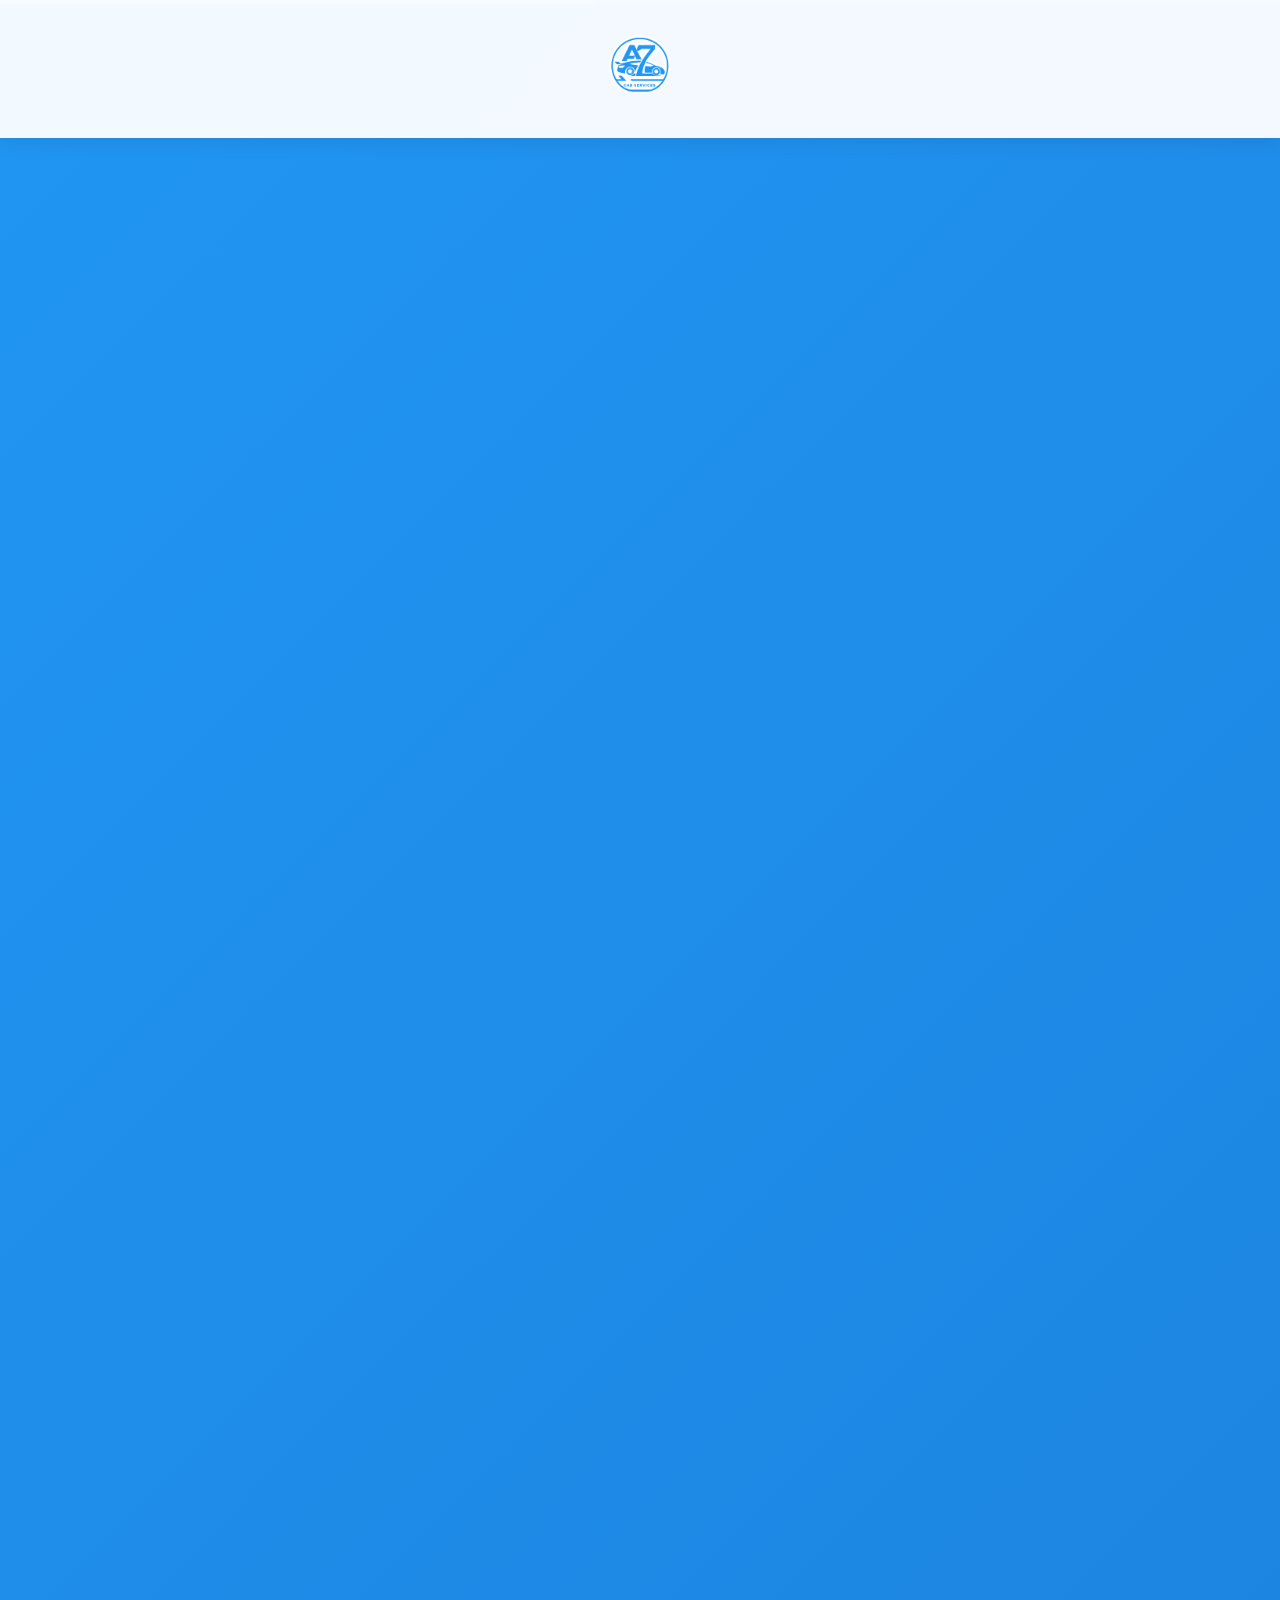
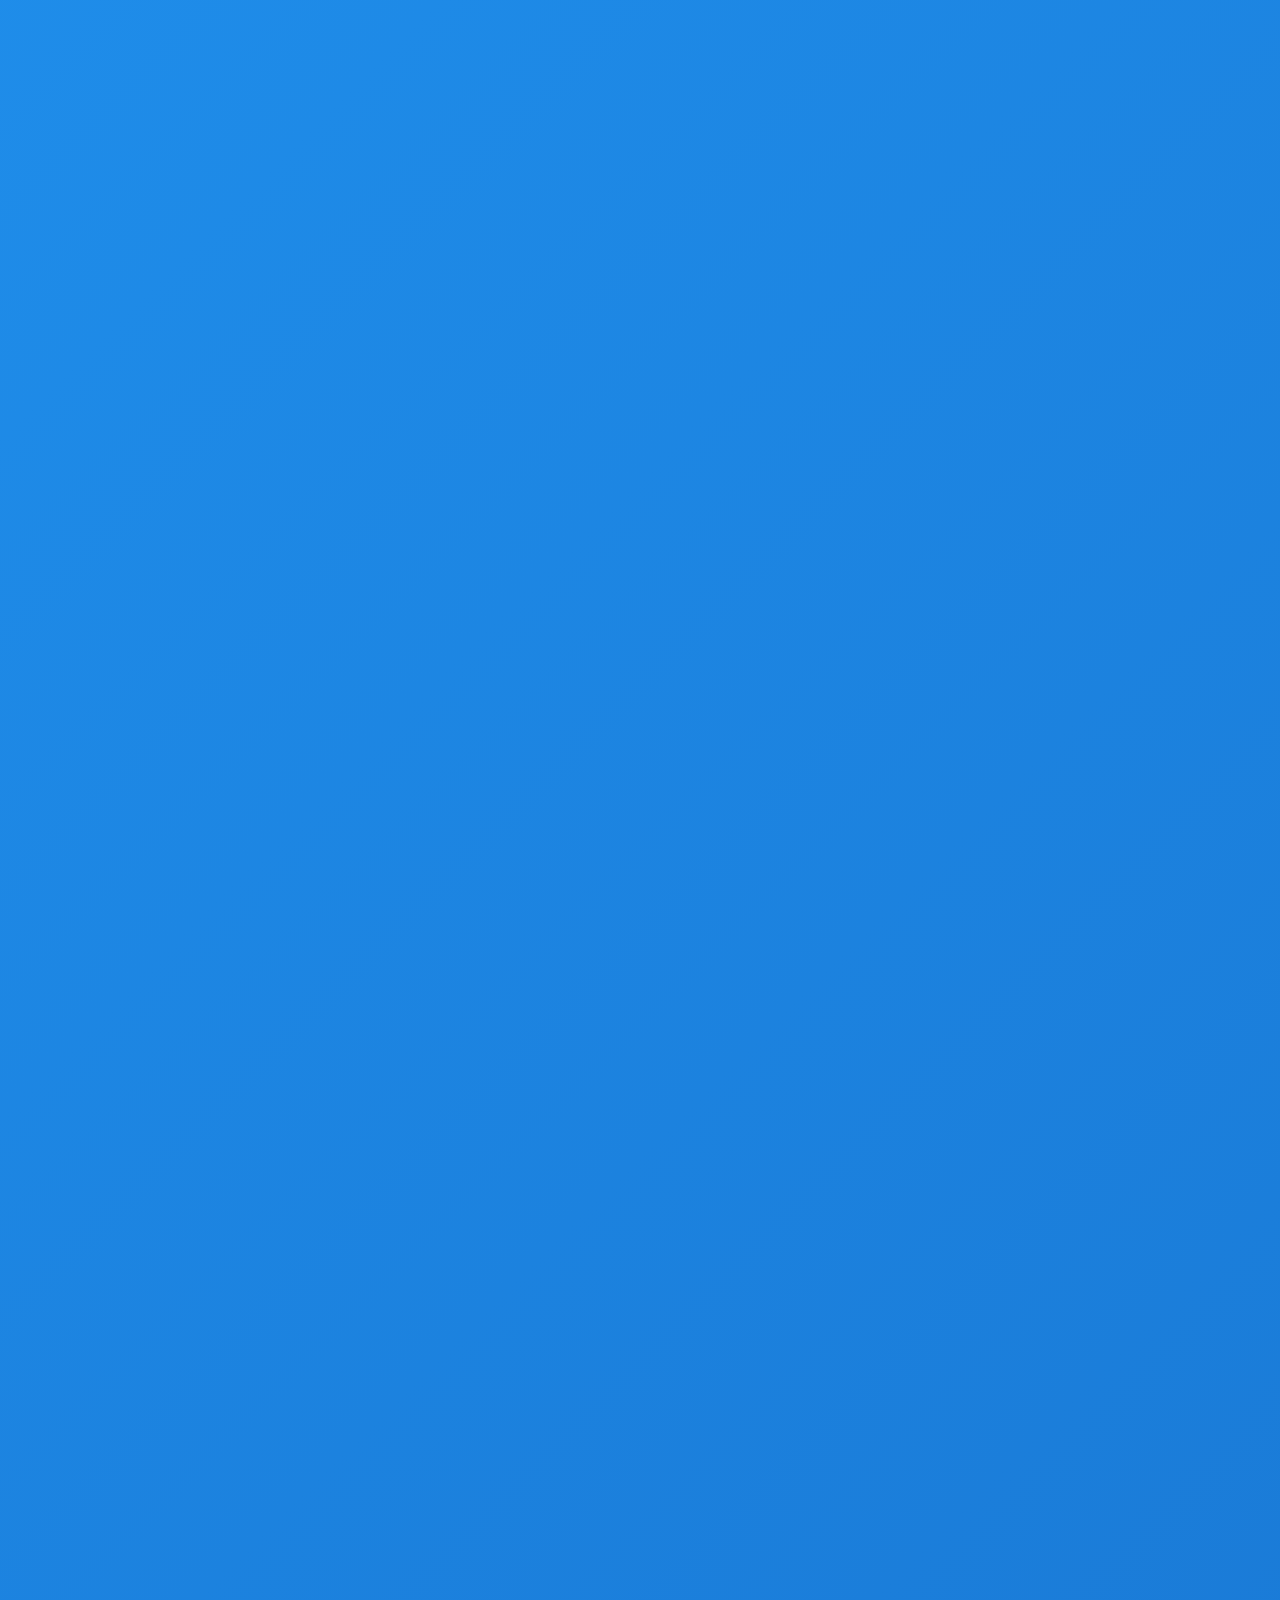
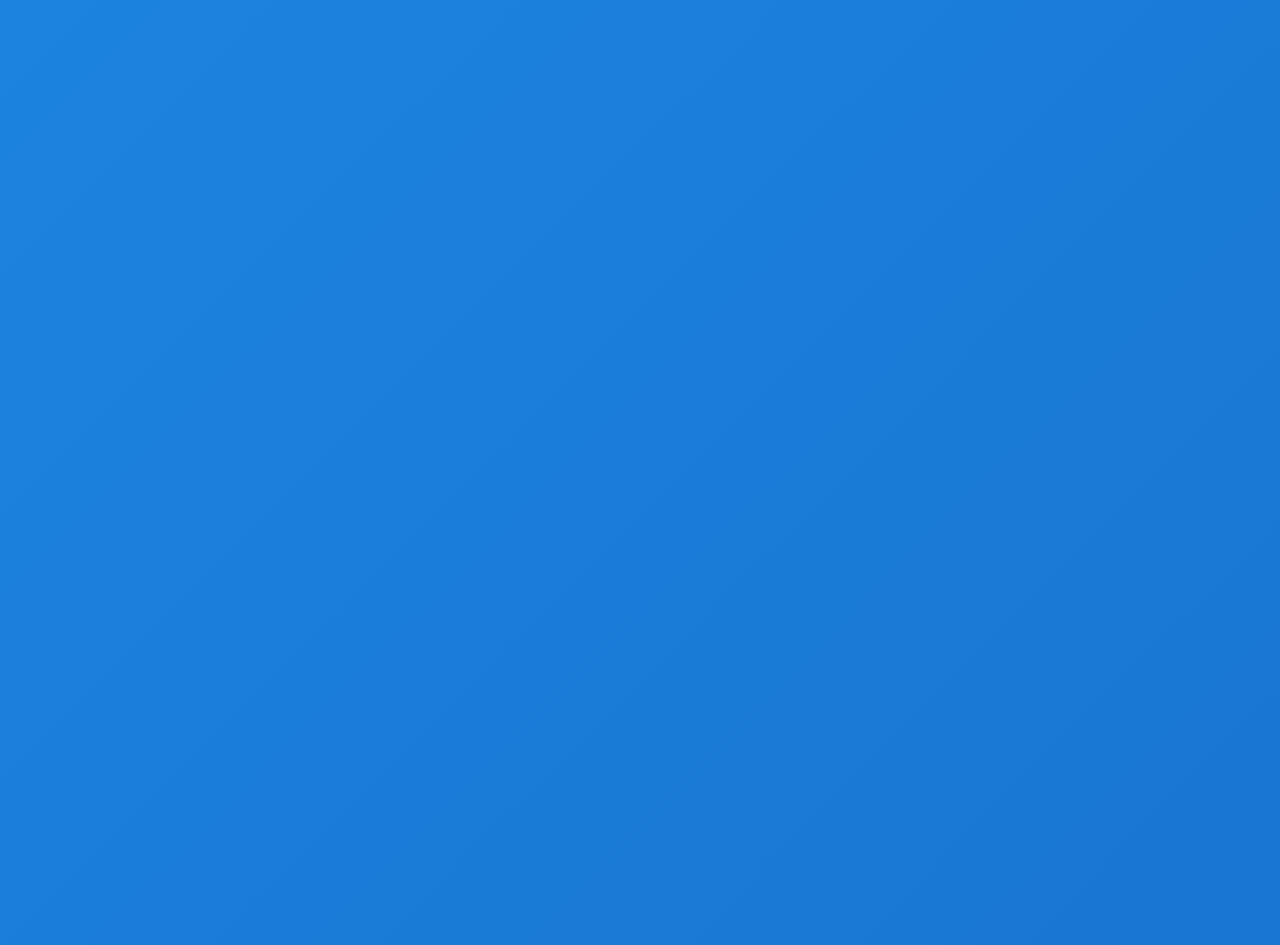
<file: privacyPolicy.html>
<!DOCTYPE html>
<html lang="en">
<head>
  <meta charset="UTF-8">
  <meta name="viewport" content="width=device-width, initial-scale=1.0">
  <link rel="stylesheet" href="https://cdnjs.cloudflare.com/ajax/libs/font-awesome/6.5.2/css/all.min.css" integrity="sha512-SnH5WK+bZxgPHs44uWIX+LLJAJ9/2PkPKZ5QiAj6Ta86w+fsb2TkcmfRyVX3pBnMFcV7oQPJkl9QevSCWr3W6A==" crossorigin="anonymous" referrerpolicy="no-referrer" />
  <link rel="preconnect" href="https://fonts.googleapis.com">
  <link rel="preconnect" href="https://fonts.gstatic.com" crossorigin>
  <link rel="icon" href="./images/ChatGPT Image Sep 16, 2025, 04_23_40 PM.png" type="image/png">
  <link href="https://fonts.googleapis.com/css2?family=Inter:wght@300;400;500;600;700&display=swap" rel="stylesheet">
  <title>Privacy Policy - A7 Cab Service</title>

  <style>
    * {
      margin: 0;
      padding: 0;
      box-sizing: border-box;
    }

    body {
      font-family: 'Inter', sans-serif;
      line-height: 1.6;
      color: #333;
      background: linear-gradient(135deg, #2196f3 0%, #1976d2 100%);
      min-height: 100vh;
    }

    .container {
      max-width: 1200px;
      margin: 0 auto;
      padding: 0 20px;
    }

    /* Progress Bar */
    .progress-container {
      position: fixed;
      top: 0;
      left: 0;
      width: 100%;
      height: 4px;
      background: rgba(255, 255, 255, 0.2);
      z-index: 1001;
    }

    .progress-bar {
      height: 100%;
      background: linear-gradient(90deg, #4CAF50, #2196F3, #FF9800);
      width: 0%;
      transition: width 0.1s ease-out;
      position: relative;
      overflow: hidden;
    }

    .progress-bar::before {
      content: '';
      position: absolute;
      top: 0;
      left: -100%;
      width: 100%;
      height: 100%;
      background: linear-gradient(90deg, transparent, rgba(255,255,255,0.6), transparent);
      animation: shimmer 2s infinite;
    }

    @keyframes shimmer {
      0% { left: -100%; }
      100% { left: 100%; }
    }

    #navbar {
      background: rgba(255, 255, 255, 0.95);
      backdrop-filter: blur(10px);
      padding: 15px 0;
      box-shadow: 0 2px 20px rgba(0, 0, 0, 0.1);
      position: sticky;
      top: 0;
      z-index: 100;
      transition: all 0.3s ease;
    }

    #navbar.scrolled {
      padding: 10px 0;
      box-shadow: 0 4px 30px rgba(0, 0, 0, 0.2);
    }

    #navbar .container {
      display: flex;
      justify-content: center;
      align-items: center;
    }

    #logo img {
      height: 100px;
      transition: all 0.3s ease;
    }

    #navbar.scrolled #logo img {
      height: 60px;
    }

    #logo:hover img {
      transform: scale(1.05) rotate(5deg);
    }

    .main {
      padding: 60px 0;
    }

    .privacy-container {
      background: white;
      border-radius: 20px;
      box-shadow: 0 20px 60px rgba(0, 0, 0, 0.15);
      overflow: hidden;
      margin: 0 auto;
      max-width: 900px;
      opacity: 0;
      transform: translateY(50px);
      animation: slideInUp 0.8s ease-out forwards;
    }

    .privacy-header {
      background: linear-gradient(135deg, #2196f3, #1976d2);
      color: white;
      padding: 50px 40px;
      text-align: center;
      position: relative;
      overflow: hidden;
    }

    .privacy-header::before {
      content: '';
      position: absolute;
      top: -50%;
      left: -50%;
      width: 200%;
      height: 200%;
      background: radial-gradient(circle, rgba(255,255,255,0.1) 0%, transparent 70%);
      animation: rotate 20s linear infinite;
    }

    @keyframes rotate {
      from { transform: rotate(0deg); }
      to { transform: rotate(360deg); }
    }

    .privacy-header h1 {
      font-size: 2.8rem;
      font-weight: 700;
      margin-bottom: 15px;
      text-shadow: 0 2px 4px rgba(0, 0, 0, 0.3);
      position: relative;
      z-index: 2;
      animation: fadeInDown 1s ease-out 0.3s both;
    }

    .privacy-header .subtitle {
      font-size: 1.2rem;
      opacity: 0.9;
      font-weight: 300;
      position: relative;
      z-index: 2;
      animation: fadeInUp 1s ease-out 0.6s both;
    }

    .last-updated {
      background: #f8f9fa;
      padding: 20px 40px;
      border-left: 4px solid #2196f3;
      font-style: italic;
      color: #666;
      animation: slideInLeft 0.8s ease-out 0.9s both;
    }

    .privacy-content {
      padding: 40px;
    }

    .section {
      margin-bottom: 40px;
      opacity: 0;
      transform: translateY(30px);
      animation: fadeInUp 0.6s ease-out forwards;
    }

    .section:nth-child(1) { animation-delay: 1.2s; }
    .section:nth-child(2) { animation-delay: 1.4s; }
    .section:nth-child(3) { animation-delay: 1.6s; }
    .section:nth-child(4) { animation-delay: 1.8s; }
    .section:nth-child(5) { animation-delay: 2.0s; }
    .section:nth-child(6) { animation-delay: 2.2s; }
    .section:nth-child(7) { animation-delay: 2.4s; }
    .section:nth-child(8) { animation-delay: 2.6s; }
    .section:nth-child(9) { animation-delay: 2.8s; }
    .section:nth-child(10) { animation-delay: 3.0s; }
    .section:nth-child(11) { animation-delay: 3.2s; }

    .section.in-view {
      animation: slideInFromLeft 0.6s ease-out forwards;
    }

    .section h2 {
      color: #2196f3;
      font-size: 1.5rem;
      font-weight: 600;
      margin-bottom: 20px;
      padding-bottom: 10px;
      border-bottom: 2px solid #e3f2fd;
      position: relative;
      overflow: hidden;
    }

    .section h2::after {
      content: '';
      position: absolute;
      bottom: 0;
      left: -100%;
      width: 100%;
      height: 2px;
      background: linear-gradient(90deg, #2196f3, #1976d2);
      animation: slideInUnderline 0.8s ease-out forwards;
    }

    .section.in-view h2::after {
      animation: slideInUnderline 0.8s ease-out forwards;
    }

    @keyframes slideInUnderline {
      to { left: 0; }
    }

    .section h3 {
      color: #1976d2;
      font-size: 1.2rem;
      font-weight: 500;
      margin: 25px 0 15px 0;
      transform: translateX(-20px);
      opacity: 0;
      animation: slideInRight 0.6s ease-out forwards;
      animation-delay: 0.3s;
    }

    .section p {
      margin-bottom: 15px;
      text-align: justify;
      color: #555;
      opacity: 0;
      animation: fadeIn 0.6s ease-out forwards;
      animation-delay: 0.4s;
    }

    .section ul {
      margin: 15px 0;
      padding-left: 30px;
    }

    .section li {
      margin-bottom: 10px;
      color: #555;
      position: relative;
      opacity: 0;
      transform: translateX(-10px);
      animation: slideInListItem 0.4s ease-out forwards;
    }

    .section li:nth-child(1) { animation-delay: 0.5s; }
    .section li:nth-child(2) { animation-delay: 0.6s; }
    .section li:nth-child(3) { animation-delay: 0.7s; }
    .section li:nth-child(4) { animation-delay: 0.8s; }
    .section li:nth-child(5) { animation-delay: 0.9s; }
    .section li:nth-child(6) { animation-delay: 1.0s; }
    .section li:nth-child(7) { animation-delay: 1.1s; }

    .section li::marker {
      color: #2196f3;
      font-weight: bold;
    }

    .highlight-box {
      background: linear-gradient(135deg, #e3f2fd, #bbdefb);
      border: 1px solid #2196f3;
      border-radius: 10px;
      padding: 25px;
      margin: 25px 0;
      position: relative;
      overflow: hidden;
      transform: scale(0.95);
      opacity: 0;
      animation: popIn 0.6s ease-out forwards;
      animation-delay: 0.8s;
    }

    .highlight-box::before {
      content: '';
      position: absolute;
      top: 0;
      left: -100%;
      width: 100%;
      height: 100%;
      background: linear-gradient(90deg, transparent, rgba(33, 150, 243, 0.1), transparent);
      animation: highlightSweep 3s ease-in-out infinite;
    }

    @keyframes highlightSweep {
      0%, 100% { left: -100%; }
      50% { left: 100%; }
    }

    .contact-info {
      background: #f8f9fa;
      border-radius: 15px;
      padding: 30px;
      margin-top: 30px;
      border-left: 5px solid #2196f3;
      opacity: 0;
      transform: translateY(40px);
      animation: slideInUp 0.8s ease-out forwards;
      animation-delay: 1.2s;
    }

    .contact-info h3 {
      color: #2196f3;
      margin-bottom: 20px;
      /* animation: pulse 2s infinite; */
    }

    .contact-item {
      display: flex;
      align-items: center;
      margin-bottom: 15px;
      opacity: 0;
      transform: translateX(-20px);
      animation: slideInContactItem 0.5s ease-out forwards;
    }

    .contact-item:nth-child(2) { animation-delay: 1.4s; }
    .contact-item:nth-child(3) { animation-delay: 1.6s; }
    .contact-item:nth-child(4) { animation-delay: 1.8s; }
    .contact-item:nth-child(5) { animation-delay: 2.0s; }
    .contact-item:nth-child(6) { animation-delay: 2.2s; }

    .contact-item i {
      color: #2196f3;
      width: 25px;
      margin-right: 15px;
      /* animation: bounce 2s infinite; */
      animation-delay: var(--delay, 0s);
    }

    .contact-item:nth-child(2) i { --delay: 0.2s; }
    .contact-item:nth-child(3) i { --delay: 0.4s; }
    .contact-item:nth-child(4) i { --delay: 0.6s; }
    .contact-item:nth-child(5) i { --delay: 0.8s; }
    .contact-item:nth-child(6) i { --delay: 1.0s; }

    .contact-item strong {
      color: #333;
      min-width: 80px;
      display: inline-block;
    }

    .footer {
      background: rgba(33, 150, 243, 0.9);
      color: white;
      text-align: center;
      padding: 40px 0;
      margin-top: 60px;
      opacity: 0;
      animation: fadeInUp 0.8s ease-out forwards;
      animation-delay: 2.5s;
    }

    .footer a {
      color: white;
      text-decoration: none;
      transition: all 0.3s ease;
      position: relative;
    }

    .footer a:hover {
      opacity: 0.8;
      text-decoration: underline;
      transform: translateY(-2px);
    }

    .back-button {
      display: inline-flex;
      align-items: center;
      background: #2196f3;
      color: white;
      padding: 12px 25px;
      border-radius: 25px;
      text-decoration: none;
      font-weight: 500;
      margin-bottom: 30px;
      transition: all 0.3s ease;
      box-shadow: 0 4px 15px rgba(33, 150, 243, 0.3);
      opacity: 0;
      transform: translateY(20px);
      animation: slideInUp 0.6s ease-out forwards;
      animation-delay: 0.5s;
    }

    .back-button:hover {
      background: #1976d2;
      transform: translateY(-4px);
      box-shadow: 0 8px 25px rgba(33, 150, 243, 0.4);
    }

    .back-button i {
      margin-right: 8px;
      transition: transform 0.3s ease;
    }

    .back-button:hover i {
      transform: translateX(-3px);
    }

    /* Scroll to top button with enhanced animation */
    .scroll-to-top {
      position: fixed;
      bottom: 30px;
      right: 30px;
      background: linear-gradient(135deg, #2196f3, #1976d2);
      color: white;
      width: 55px;
      height: 55px;
      border-radius: 50%;
      display: none;
      align-items: center;
      justify-content: center;
      cursor: pointer;
      z-index: 1000;
      box-shadow: 0 4px 20px rgba(33, 150, 243, 0.4);
      transition: all 0.3s ease;
      animation: pulse 2s infinite;
    }

    .scroll-to-top:hover {
      transform: translateY(-5px) scale(1.1);
      box-shadow: 0 8px 30px rgba(33, 150, 243, 0.6);
    }

    .scroll-to-top.show {
      display: flex;
      animation: popIn 0.3s ease-out;
    }

    /* Animation Keyframes */
    @keyframes fadeIn {
      from { opacity: 0; }
      to { opacity: 1; }
    }

    @keyframes fadeInUp {
      from { 
        opacity: 0; 
        transform: translateY(30px); 
      }
      to { 
        opacity: 1; 
        transform: translateY(0); 
      }
    }

    @keyframes fadeInDown {
      from { 
        opacity: 0; 
        transform: translateY(-30px); 
      }
      to { 
        opacity: 1; 
        transform: translateY(0); 
      }
    }

    @keyframes slideInUp {
      from { 
        opacity: 0; 
        transform: translateY(50px); 
      }
      to { 
        opacity: 1; 
        transform: translateY(0); 
      }
    }

    @keyframes slideInLeft {
      from { 
        opacity: 0; 
        transform: translateX(-50px); 
      }
      to { 
        opacity: 1; 
        transform: translateX(0); 
      }
    }

    @keyframes slideInRight {
      from { 
        opacity: 0; 
        transform: translateX(-20px); 
      }
      to { 
        opacity: 1; 
        transform: translateX(0); 
      }
    }

    @keyframes slideInFromLeft {
      from { 
        opacity: 0; 
        transform: translateX(-100px); 
      }
      to { 
        opacity: 1; 
        transform: translateX(0); 
      }
    }

    @keyframes slideInListItem {
      from { 
        opacity: 0; 
        transform: translateX(-10px); 
      }
      to { 
        opacity: 1; 
        transform: translateX(0); 
      }
    }

    @keyframes slideInContactItem {
      from { 
        opacity: 0; 
        transform: translateX(-20px); 
      }
      to { 
        opacity: 1; 
        transform: translateX(0); 
      }
    }

    @keyframes popIn {
      from { 
        opacity: 0; 
        transform: scale(0.8); 
      }
      to { 
        opacity: 1; 
        transform: scale(1); 
      }
    }

    @keyframes pulse {
      0%, 100% { transform: scale(1); }
      50% { transform: scale(1.05); }
    }

    @keyframes bounce {
      0%, 20%, 53%, 80%, 100% { transform: translateY(0); }
      40%, 43% { transform: translateY(-8px); }
      70% { transform: translateY(-4px); }
      90% { transform: translateY(-2px); }
    }

    /* Mobile Responsive */
    @media (max-width: 768px) {
      .privacy-header {
        padding: 30px 20px;
      }
      
      .privacy-header h1 {
        font-size: 2.2rem;
      }
      
      .privacy-content {
        padding: 30px 20px;
      }
      
      .last-updated {
        padding: 15px 20px;
      }
      
      .section h2 {
        font-size: 1.3rem;
      }
      
      .contact-info {
        padding: 20px;
      }

      .scroll-to-top {
        width: 50px;
        height: 50px;
        bottom: 20px;
        right: 20px;
      }
    }

    /* Reduced motion for users who prefer it */
    @media (prefers-reduced-motion: reduce) {
      * {
        animation-duration: 0.01ms !important;
        animation-iteration-count: 1 !important;
        transition-duration: 0.01ms !important;
      }
    }
  </style>
</head>

<body>
  <!-- Progress Bar -->
  <div class="progress-container">
    <div class="progress-bar" id="progressBar"></div>
  </div>

  <div id="navbar">
    <div class="container">
      <a href="index.html" id="logo">
        <img src="./images/logo (7) (1) (1).png" alt="A7 Cab Service Logo">
      </a>
    </div>
  </div>

  <div class="main">
    <div class="container">
      <a href="index.html" class="back-button">
        <i class="fas fa-arrow-left"></i>
        Back to Home
      </a>
      
      <div class="privacy-container">
        <div class="privacy-header">
          <h1>Privacy Policy</h1>
          <p class="subtitle">Your privacy and data protection are our top priorities</p>
        </div>
        <div class="privacy-content">
          <div class="section">
            <p>Welcome to <strong>A7 Cab Service</strong> ("we," "our," or "us"). This Privacy Policy explains how we collect, use, disclose, and safeguard your information when you use our cab booking services, visit our website, or interact with our mobile application. Please read this privacy policy carefully to understand our practices regarding your personal data.</p>
            
            <div class="highlight-box">
              <p><strong>Quick Summary:</strong> We collect personal information to provide reliable cab services, ensure passenger safety, and improve your experience. We never sell your data and only share information when necessary for service delivery or legal compliance.</p>
            </div>
          </div>

          <div class="section">
            <h2>1. Information We Collect</h2>
            
            <h3>Personal Information</h3>
            <ul>
              <li><strong>Account Information:</strong> Full name, email address, phone number, date of birth, and profile photo when you create an account</li>
              <li><strong>Location Data:</strong> Real-time GPS location, pickup and drop-off addresses, frequently visited locations</li>
              <li><strong>Trip Information:</strong> Ride history, routes taken, trip duration, fare details, driver ratings and feedback</li>
              <li><strong>Payment Information:</strong> Credit/debit card details, digital wallet information, billing addresses, and transaction history</li>
              <li><strong>Identity Verification:</strong> Government-issued ID, driving license (for driver partners), and emergency contact information</li>
            </ul>
          </div>

          <div class="section">
            <h2>2. How We Use Your Information</h2>
            <ul>
              <li><strong>Service Delivery:</strong> Match passengers with nearby drivers, calculate fares, process payments, and provide route optimization</li>
              <li><strong>Safety & Security:</strong> Verify driver and passenger identities, monitor trips for safety, investigate incidents, and maintain security protocols</li>
              <li><strong>Customer Support:</strong> Respond to inquiries, resolve disputes, provide technical assistance, and handle complaints</li>
              <li><strong>Service Improvement:</strong> Analyze usage patterns, optimize routes and pricing, develop new features, and enhance user experience</li>
              <li><strong>Marketing Communications:</strong> Send promotional offers, service updates, loyalty program benefits (with your consent)</li>
              <li><strong>Legal Compliance:</strong> Meet regulatory requirements, respond to legal requests, prevent fraud, and ensure tax compliance</li>
              <li><strong>Business Operations:</strong> Manage driver partnerships, conduct performance analytics, and maintain service quality standards</li>
            </ul>
          </div>

          <div class="section">
            <h2>3. Information Sharing and Disclosure</h2>
            <p>We respect your privacy and do not sell your personal information. However, we may share your information in the following circumstances:</p>
            
            <h3>Service Providers</h3>
            <ul>
              <li><strong>Driver Partners:</strong> Name, pickup location, destination, and contact details for trip coordination</li>
              <li><strong>Payment Processors:</strong> Billing information for secure payment processing (Stripe, PayPal, local payment gateways)</li>
              <li><strong>Mapping Services:</strong> Location data for navigation and route optimization (Google Maps, HERE Technologies)</li>
              <li><strong>Cloud Services:</strong> Data hosting and storage providers with strict data protection agreements</li>
            </ul>

            <h3>Legal and Safety Requirements</h3>
            <ul>
              <li>Law enforcement agencies when required by valid legal process</li>
              <li>Emergency services during safety incidents or medical emergencies</li>
              <li>Insurance companies for accident claims and coverage verification</li>
              <li>Regulatory authorities for transportation compliance and licensing</li>
            </ul>

            <h3>Business Transfers</h3>
            <p>In the event of a merger, acquisition, or sale of assets, your information may be transferred to the new entity with equivalent privacy protections.</p>
          </div>

          
          <div class="section">
            <h2>3. Data Retention</h2>
            <p>We retain your information for the following periods:</p>
            <ul>
              <li><strong>Active Accounts:</strong> Information is retained while your account remains active</li>
              <li><strong>Trip Records:</strong> Maintained for 7 years for legal, tax, and insurance purposes</li>
              <li><strong>Payment Information:</strong> Transaction records kept for 3 years or as required by financial regulations</li>
              <li><strong>Support Communications:</strong> Customer service records retained for 2 years for quality improvement</li>
              <li><strong>Marketing Data:</strong> Deleted within 30 days of opt-out or account closure</li>
            </ul>
          </div>


          <div class="section">
            <h2>4. Children's Privacy</h2>
            <p>Our services are not intended for children under 18 years of age. We do not knowingly collect personal information from minors. If we discover we have collected information from a child under 18, we will promptly delete such information. Parents or guardians who believe we have collected their child's information should contact us immediately.</p>
          </div>

          <div class="section">
            <h2>5. Changes to This Privacy Policy</h2>
            <p>We may update this Privacy Policy periodically to reflect changes in our practices, technology, legal requirements, or other factors. We will:</p>
            <ul>
              <li>Post the updated policy on our website and mobile application</li>
              <li>Notify users of material changes through email or in-app notifications</li>
              <li>Provide a 30-day notice period before significant changes take effect</li>
              <li>Update the "Last Modified" date at the top of this policy</li>
            </ul>
          </div>

          <div class="contact-info">
            <h3><i class="fas fa-phone-alt"></i> Contact Information</h3>
            <p>If you have questions, concerns, or requests regarding this Privacy Policy or your personal information, please contact us:</p>
            
            <div class="contact-item">
              <i class="fas fa-building"></i>
              <div>
                <strong>Company:</strong> A7 Cab Service
              </div>
            </div>
            
            <div class="contact-item">
              <i class="fas fa-envelope"></i>
              <div>
                <strong>Email:</strong>alinatravels7@gmail.com.<br>
              </div>
            </div>
            
            <div class="contact-item">
              <i class="fas fa-phone"></i>
              <div>
                <strong>Phone:</strong><br>
                Primary: +91 9881128867<br>
                Secondary: +91 9284308869<br>
              </div>
            </div>
            
            <div class="contact-item">
              <i class="fas fa-map-marker-alt"></i>
              <div>
                <strong>Address:</strong><br>
                Wanvadi NIBM near corinthians club. Pune, Maharashtra 411048
              </div>
            </div>
            
            <div class="contact-item">
              <i class="fas fa-clock"></i>
              <div>
                <strong>Response Time:</strong> We aim to respond to privacy inquiries within 72 hours
              </div>
            </div>
          </div>
        </div>
      </div>
    </div>
  </div>

  <footer class="footer">
    <div class="container">
      <p>
        &copy; 2025 A7 Cab Service. All Rights Reserved.<br>
        Committed to Your Privacy and Safety<br><br>
        Website developed by <a href="https://www.woxflow.in" target="_blank">Woxflow</a>
      </p>
    </div>
  </footer>

  <!-- Scroll to Top Button -->
  <div class="scroll-to-top" id="scrollToTop">
    <i class="fas fa-arrow-up"></i>
  </div>

  <script>
    document.addEventListener('DOMContentLoaded', function() {
      // Progress Bar Animation
      const progressBar = document.getElementById('progressBar');
      const navbar = document.getElementById('navbar');
      const scrollToTopBtn = document.getElementById('scrollToTop');

      function updateProgressBar() {
        const scrollTop = window.pageYOffset || document.documentElement.scrollTop;
        const scrollHeight = document.documentElement.scrollHeight - document.documentElement.clientHeight;
        const scrollPercent = (scrollTop / scrollHeight) * 100;
        
        progressBar.style.width = scrollPercent + '%';
        
        // Navbar scroll effect
        if (scrollTop > 100) {
          navbar.classList.add('scrolled');
        } else {
          navbar.classList.remove('scrolled');
        }
        
        // Show/hide scroll to top button
        if (scrollTop > 500) {
          scrollToTopBtn.classList.add('show');
        } else {
          scrollToTopBtn.classList.remove('show');
        }
      }

      // Intersection Observer for section animations
      const observerOptions = {
        threshold: 0.1,
        rootMargin: '0px 0px -50px 0px'
      };

      const observer = new IntersectionObserver((entries) => {
        entries.forEach(entry => {
          if (entry.isIntersecting) {
            entry.target.classList.add('in-view');
          }
        });
      }, observerOptions);

      // Observe all sections
      document.querySelectorAll('.section').forEach(section => {
        observer.observe(section);
      });

      // Event listeners
      window.addEventListener('scroll', updateProgressBar);
      
      scrollToTopBtn.addEventListener('click', function() {
        window.scrollTo({ 
          top: 0, 
          behavior: 'smooth' 
        });
      });

      // Add hover effects to contact items
      document.querySelectorAll('.contact-item').forEach(item => {
        item.addEventListener('mouseenter', function() {
          this.style.transform = 'translateX(10px)';
          this.style.transition = 'transform 0.3s ease';
        });
        
        item.addEventListener('mouseleave', function() {
          this.style.transform = 'translateX(0)';
        });
      });

      // Add click animation to highlight boxes
      document.querySelectorAll('.highlight-box').forEach(box => {
        box.addEventListener('click', function() {
          this.style.transform = 'scale(1.02)';
          setTimeout(() => {
            this.style.transform = 'scale(1)';
          }, 200);
        });
      });

      // Initialize progress bar
      updateProgressBar();
    });
  </script>
</body>
</html>
</file>
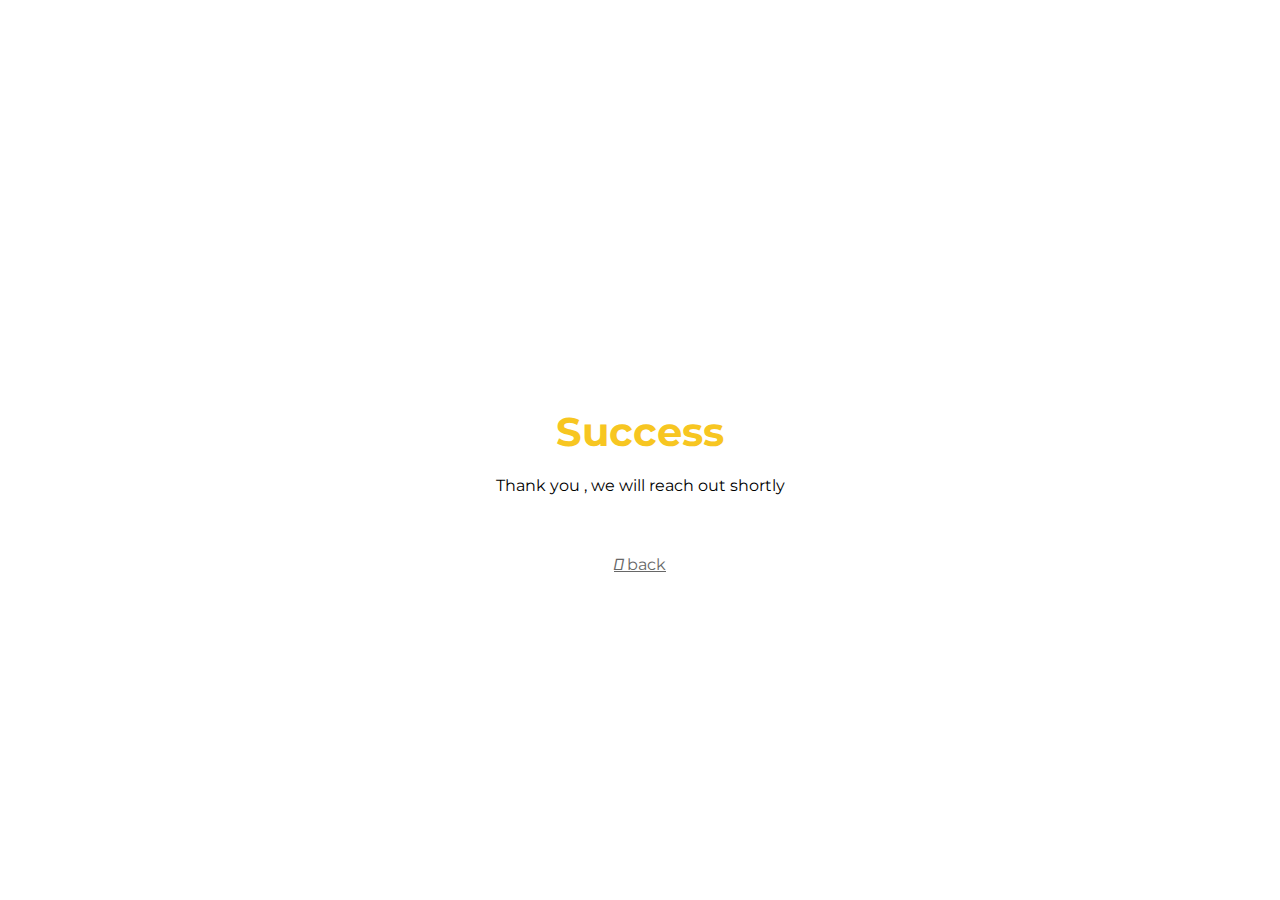
<file: success.html>
<!DOCTYPE html>
<html lang="en">
<head>
  <meta charset="UTF-8">
  <meta name="viewport" content="width=device-width, initial-scale=1.0">
  <link rel="stylesheet" href="https://cdnjs.cloudflare.com/ajax/libs/font-awesome/6.5.2/css/all.min.css" integrity="sha512-SnH5WK+bZxgPHs44uWIX+LLJAJ9/2PkPKZ5QiAj6Ta86w+fsb2TkcmfRyVX3pBnMFcV7oQPJkl9QevSCWr3W6A==" crossorigin="anonymous" referrerpolicy="no-referrer" />
  <link rel="stylesheet" href="https://stackpath.bootstrapcdn.com/font-awesome/4.7.0/css/font-awesome.min.css">
  <link rel="preconnect" href="https://fonts.googleapis.com">
  <link rel="preconnect" href="https://fonts.gstatic.com" crossorigin>
  <link rel="icon" href="./images/x.webp" type="image/png">
  <link href="https://fonts.googleapis.com/css2?family=Montserrat:ital,wght@0,100;0,400;0,600;0,700;1,100&display=swap" rel="stylesheet">

  <title>Success</title>

<style>
*{
  margin: 0;
  padding: 0;
  font-family: 'Montserrat', sans-serif;
}
</style>
</head>
<body>
  <div class="main">
    <div class="box">
      <i id="tick" class="fa-regular fa-circle-check"></i>
      <h1>Success </h1>
      <p>Thank you , we will reach out shortly </p>
      <a href="./index.html"><i class="fa-solid fa-arrow-left"></i> back</a>
    </div>
  </div>
</body>
<style>


.main{
  height: 100vh;
  display: flex;
  justify-content: center;
  align-items: center;
}

.main .box {
  display: flex;
  justify-content: center;
  align-items: center;
  flex-direction: column;
}

.main .box #tick{
  font-size: 100px;
  color:#f7c621;
}

.main .box h1{
  font-size: 40px;
  margin: 20px;
  color:#f7c621;
}

.main .box p{
  font-size: 16px;
}

.main .box a{
  font-size: 16px;
  color: rgb(103, 103, 103);
  margin: 60px;
  margin-bottom: -60px;
}
</style>
</html>
</file>
